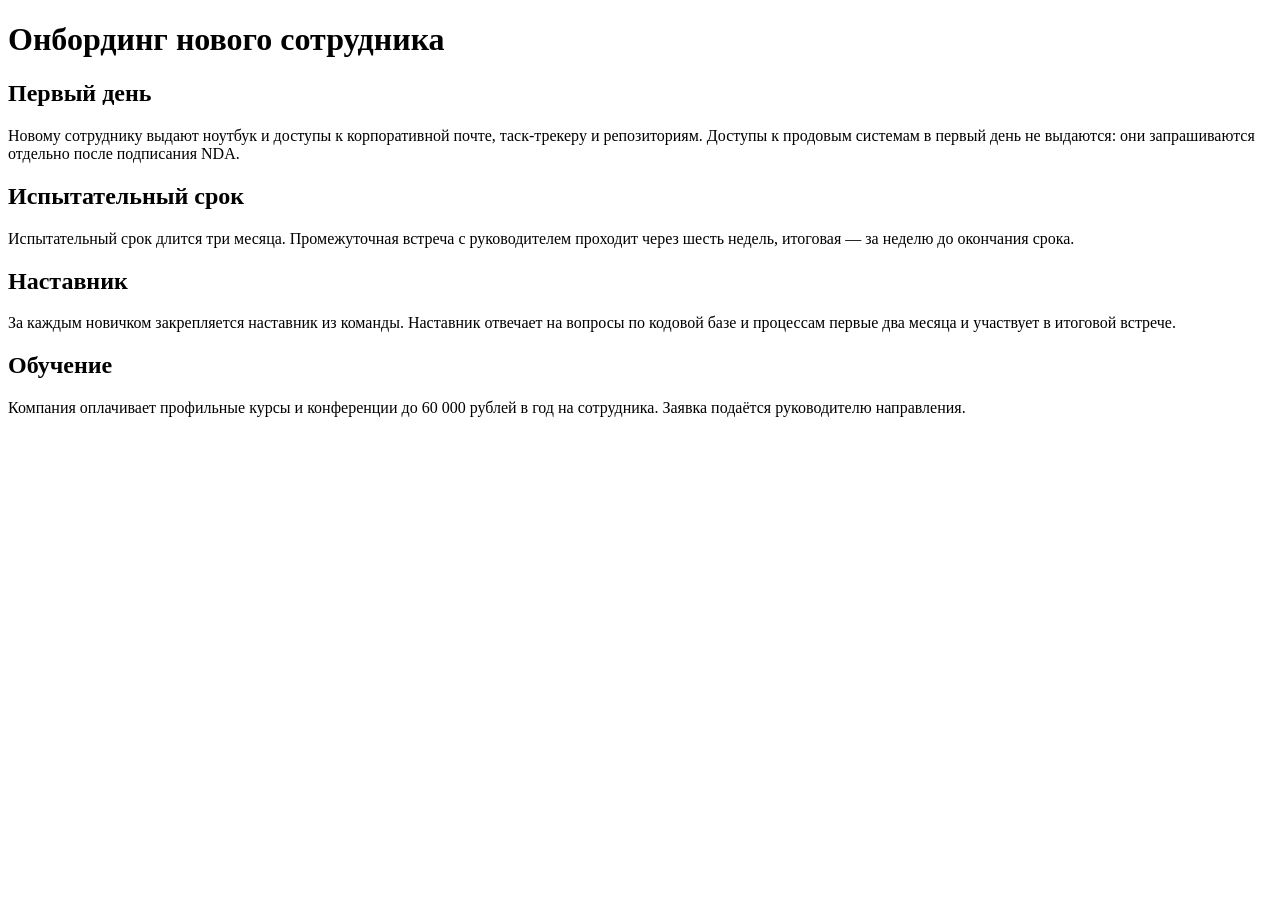
<file: docs/demo/onboarding.html>
<!doctype html>
<html lang="ru">
  <head><meta charset="utf-8" /><title>Онбординг нового сотрудника</title></head>
  <body>
    <h1>Онбординг нового сотрудника</h1>

    <h2>Первый день</h2>
    <p>
      Новому сотруднику выдают ноутбук и доступы к корпоративной почте,
      таск-трекеру и репозиториям. Доступы к продовым системам в первый день
      не выдаются: они запрашиваются отдельно после подписания NDA.
    </p>

    <h2>Испытательный срок</h2>
    <p>
      Испытательный срок длится три месяца. Промежуточная встреча с
      руководителем проходит через шесть недель, итоговая — за неделю до
      окончания срока.
    </p>

    <h2>Наставник</h2>
    <p>
      За каждым новичком закрепляется наставник из команды. Наставник
      отвечает на вопросы по кодовой базе и процессам первые два месяца
      и участвует в итоговой встрече.
    </p>

    <h2>Обучение</h2>
    <p>
      Компания оплачивает профильные курсы и конференции до 60 000 рублей
      в год на сотрудника. Заявка подаётся руководителю направления.
    </p>
  </body>
</html>
</file>
